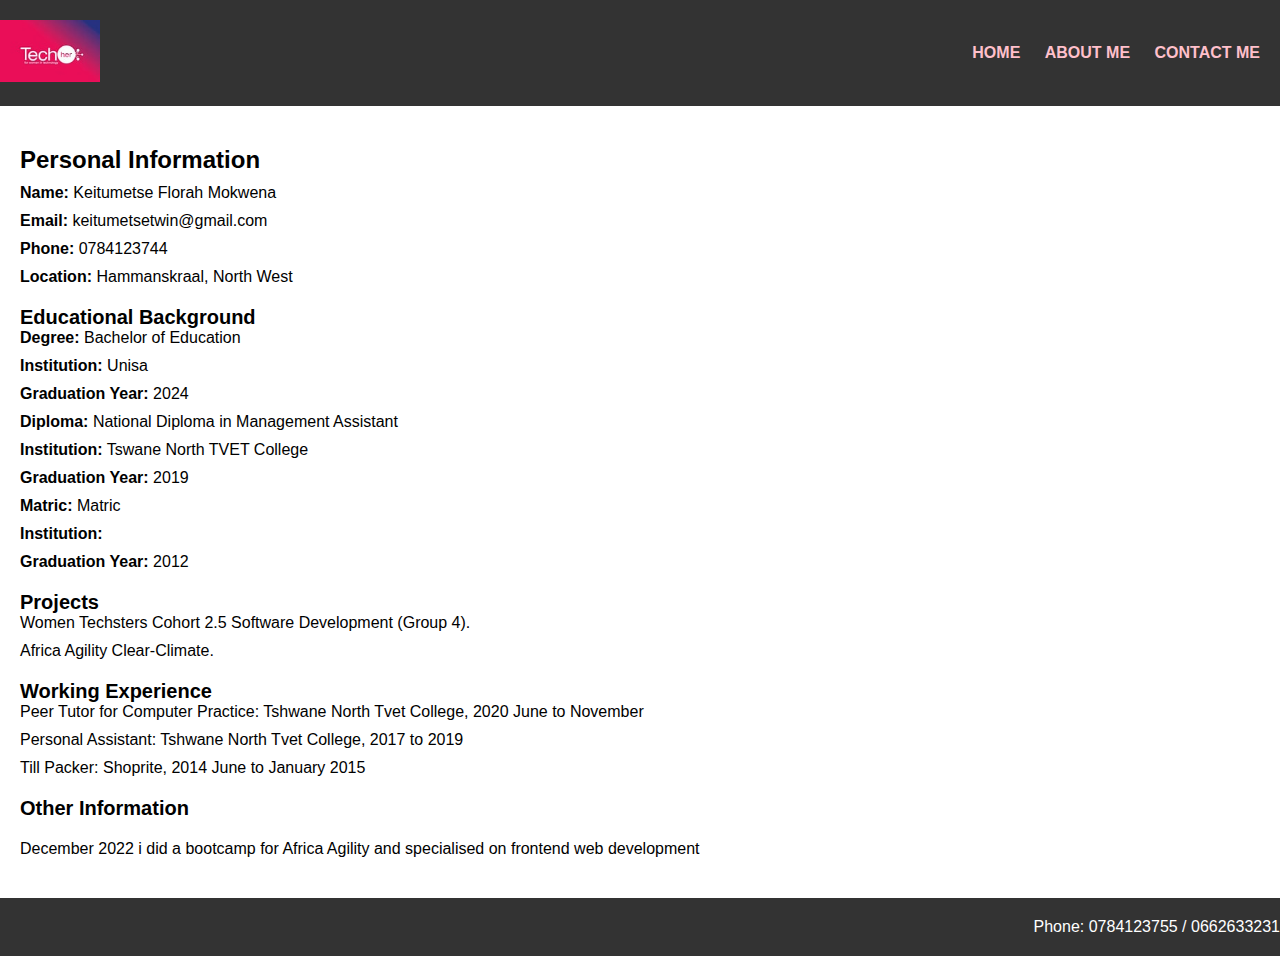
<file: about.html>
<!DOCTYPE html>
<html lang="en">
  <head>
    <meta charset="UTF-8" />
    <meta name="viewport" content="width=device-width, initial-scale=1.0" />
    <title>About Me - Keitumetse Mokwena</title>
    <link rel="stylesheet" href="style.css" />
    <script src="index.js"></script>
  </head>
  <body>
    <header>
      <div class="logo">
        <img src="images/th.jpg" alt="My Logo" />
      </div>
      <nav>
        <ul>
          <li><a href="index.html">HOME</a></li>
          <li><a href="about.html">ABOUT ME</a></li>
          <li><a href="contact.html">CONTACT ME</a></li>
        </ul>
      </nav>
      
    </header>
    <section class="main">
      
      <div class="bio">
        
        <h2>Personal Information</h2>
        <ul>
          <li><strong>Name:</strong> Keitumetse Florah Mokwena</li>
          <li><strong>Email:</strong> keitumetsetwin@gmail.com</li>
          <li><strong>Phone:</strong> 0784123744</li>
          <li><strong>Location:</strong> Hammanskraal, North West</li>
        </ul>
        <!-- Educational Background -->
        <h3>Educational Background</h3>
        <ul>
          <li><strong>Degree:</strong> Bachelor of Education</li>
          <li><strong>Institution:</strong> Unisa</li>
          <li><strong>Graduation Year:</strong> 2024</li>
        </ul>
        <ul>
          <li><strong>Diploma:</strong> National Diploma in Management Assistant</li>
          <li><strong>Institution:</strong> Tswane North TVET College</li>
          <li><strong>Graduation Year:</strong> 2019</li>
        </ul>
        <ul>
          <li><strong>Matric:</strong> Matric</li>
          <li><strong>Institution:</strong> <div Kgaphamadi="" High="" School=""></div></li>
          <li><strong>Graduation Year:</strong> 2012</li>
        </ul>
        
        <h3>Projects</h3>
        <ul>
          <li>Women Techsters Cohort 2.5 Software Development (Group 4).</li>
        </ul>
        <ul>
          <li>Africa Agility Clear-Climate.</li>
        </ul>
        
        <h3>Working Experience</h3>
        <ul>
          <li>Peer Tutor for Computer Practice: Tshwane North Tvet College, 2020 June to  November</li>
        </ul>
        <ul>
          <li>Personal Assistant: Tshwane North Tvet College, 2017 to  2019</li>
        </ul>
        <ul>
          <li>Till Packer: Shoprite, 2014 June to January 2015</li>
        </ul>
        
        <h3>Other Information</h3>
        <p>
          December 2022 i did a bootcamp for Africa Agility 
          and specialised on frontend web development
        </p>
      </div>
      
    </section>
    <footer>
      <ul class="social-links">
        <li>
          <a
            href="https://www.facebook.com/keitumetse.keitumokwena"
            class="fa fa-facebook"
          ></a>
        </li>
  
        <li>
          <a
            href="https://www.linkedin.com/in/keitumetse-mokwena-5b75aa156"
            class="fa fa-linkedin"
          ></a>
        </li>
      </ul>
      <p>Phone: 0784123755 / 0662633231</p>
    </footer>
  </body>
</html>
</file>
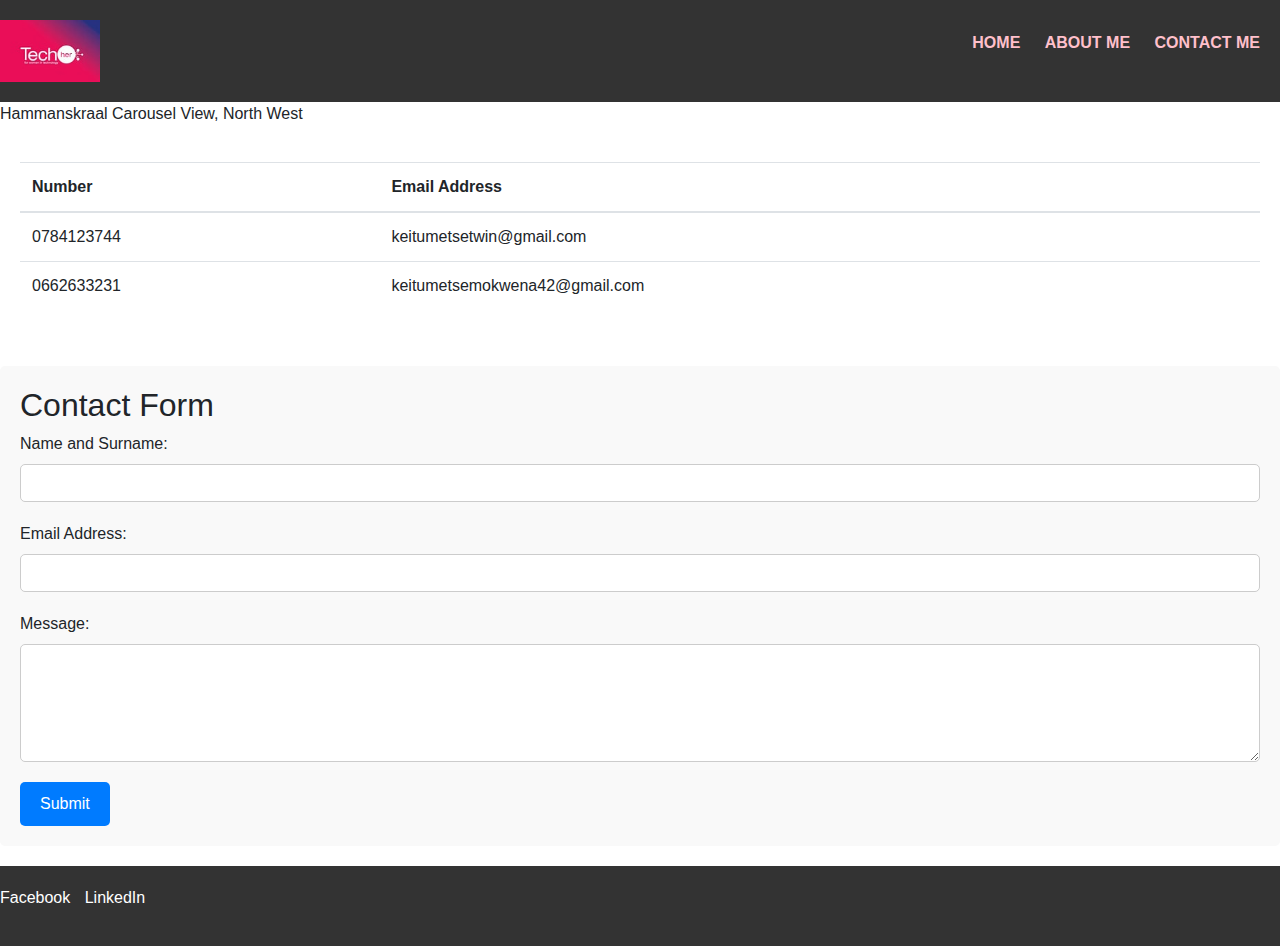
<file: contact.html>
<!DOCTYPE html>
<html lang="en">
<head>
  <meta charset="UTF-8" />
  <meta name="viewport" content="width=device-width, initial-scale=1.0" />
  <title>Contact Us - Keitumetse Mokwena</title>
  <!-- Bootstrap CSS -->
  <link rel="stylesheet" href="https://stackpath.bootstrapcdn.com/bootstrap/4.5.2/css/bootstrap.min.css">
  <!-- Custom CSS -->
  <link rel="stylesheet" href="style.css" />
  <script src="index.js"></script>
</head>
<body>
  <header>
    <div class="logo">
      <img src="images/th.jpg" alt="My Logo" />
    </div>
    <nav>
      <ul>
        <li><a href="index.html">HOME</a></li>
        <li><a href="about.html">ABOUT ME</a></li>
        <li><a href="contact.html">CONTACT ME</a></li>
      </ul>
    </nav>
  </header>
  <p>Hammanskraal Carousel View, North West</p>

  <section class="main">
    <table class="table">
      <thead>
        <tr>
          <th>Number</th>
          <th>Email Address</th>
        </tr>
      </thead>
      <tbody>
        <tr>
          <td>0784123744</td>
          <td>keitumetsetwin@gmail.com</td>
        </tr>
        <tr>
          <td>0662633231</td>
          <td>keitumetsemokwena42@gmail.com</td>
        </tr>
      </tbody>
    </table>
  </section>
  <!-- Contact Form -->
  <section class="contact-form">
    <h2>Contact Form</h2>
    <form>
      <div class="form-group">
        <label for="name">Name and Surname:</label>
        <input type="text" class="form-control" id="name" required>
      </div>
      <div class="form-group">
        <label for="email">Email Address:</label>
        <input type="email" class="form-control" id="email" required>
      </div>
      <div class="form-group">
        <label for="message">Message:</label>
        <textarea class="form-control" id="message" rows="4" required></textarea>
      </div>
      <button type="submit" class="btn btn-primary">Submit</button>
    </form>
  </section>
  <footer>
    <ul class="social-links">
      <li><a href="https://www.facebook.com/keitumetse.keitumokwena">Facebook</a></li>
      <li><a href="https://www.linkedin.com/in/keitumetse-mokwena-5b75aa156">LinkedIn</a></li>
    </ul>
    
  </footer>
</body>
</html>
</file>
<file: style.css>
/* Resetting default margin and padding */
* {
  margin: 0;
  padding: 0;
}

/* Body styles */
body {
  font-family: Arial, sans-serif;
}

/* Header styles */
header {
  display: flex;
  justify-content: space-between;
  align-items: center;
  background-color: pink; /* Pink background for header */
}

/* Logo styles */
.logo img {
  max-width: 100px;
}

/* Navigation styles */
nav ul {
  list-style-type: none;
}

nav ul li {
  display: inline;
  margin-right: 20px;
}

nav ul li a {
  text-decoration: none;
  color: pink;
  font-weight: bold;
}

/* Video container styles */
.video-container {
  position: relative;
  width: 100%;
  height: 100vh; /* Full viewport height */
  overflow: hidden;
  background-color: pink; /* Pink background for video */
}

.video-container iframe {
  position: absolute;
  top: 0;
  left: 0;
  width: 100%;
  height: 100%;
}

/* Main section styles */
.main {
  display: flex;
  align-items: center;
  padding: 50px;
}

/* Bio styles */
.bio {
  flex: 1;
}

.bio h1 {
  margin-bottom: 20px;
}

/* Image styles */
.image {
  flex: 1;
}

.image img {
  max-width: 100%;
  height: auto;
}

/* Footer styles */
footer {
  background-color: pink; /* Pink background for footer */
  padding: 20px;
  display: flex;
  align-items: center;
}

.contact-info {
  text-align: right;
  position: left;
}

/* Social links styles */
.social-links {
  list-style-type: none;
  margin-right: auto;
}

.social-links li {
  display: inline;
  margin-right: 10px;
}

/* Map styles */
.map {
  flex: 1;
  text-align: right;
}

#mapFrame {
  position: right;
  bottom: 0;
  right: 95px;
  margin-left: 88%;
  width: 10%;
  height: 70%;
  border: none; 
  z-index: 1;
}
/* Header styles */
header {
  background-color: #f9f9f9;
  padding: 20px;
  text-align: center;
}

/* Main section styles */
.main {
  padding: 20px;
}

/* Bio styles */
.bio {
  margin-top: 20px;
}

.bio h2 {
  font-size: 24px;
  margin-bottom: 10px;
}

.bio ul {
  list-style: none;
  padding: 0;
}

.bio ul li {
  margin-bottom: 10px;
}

.bio ul li strong {
  font-weight: bold;
}

.bio p {
  margin-top: 20px;
  font-size: 16px;
}

/* Additional styling for section headings */
h3 {
  font-size: 20px;
  margin-top: 20px;
}

body {
  font-family: Arial, sans-serif;
  margin: 0;
  padding: 0;
}

.container {
  max-width: 800px;
  margin: 0 auto;
  padding: 20px;
}

header, footer {
  background-color: #333;
  color: #fff;
  text-align: center;
  padding: 20px 0;
}

section {
  margin-bottom: 20px;
}

/* Contact Form Styles */
.contact-form {
  background-color: #f9f9f9;
  padding: 20px;
  border-radius: 5px;
}

.form-group {
  margin-bottom: 20px;
}

.form-control {
  width: 100%;
  padding: 10px;
  border: 1px solid #ccc;
  border-radius: 5px;
  box-sizing: border-box;
}

textarea.form-control {
  resize: vertical;
}

.btn-primary {
  background-color: #007bff;
  color: #fff;
  border: none;
  padding: 10px 20px;
  border-radius: 5px;
  cursor: pointer;
}

.btn-primary:hover {
  background-color: #0056b3;
}

/* Social Links Styles */
.social-links {
  list-style: none;
  padding: 0;
}

.social-links li {
  display: inline-block;
  margin-right: 10px;
}

.social-links a {
  color: #fff;
  text-decoration: none;
}

/* Responsive Styles */
@media (max-width: 768px) {
  header h1 {
      font-size: 24px;
  }

  .container {
      padding: 10px;
  }
}
</file>
